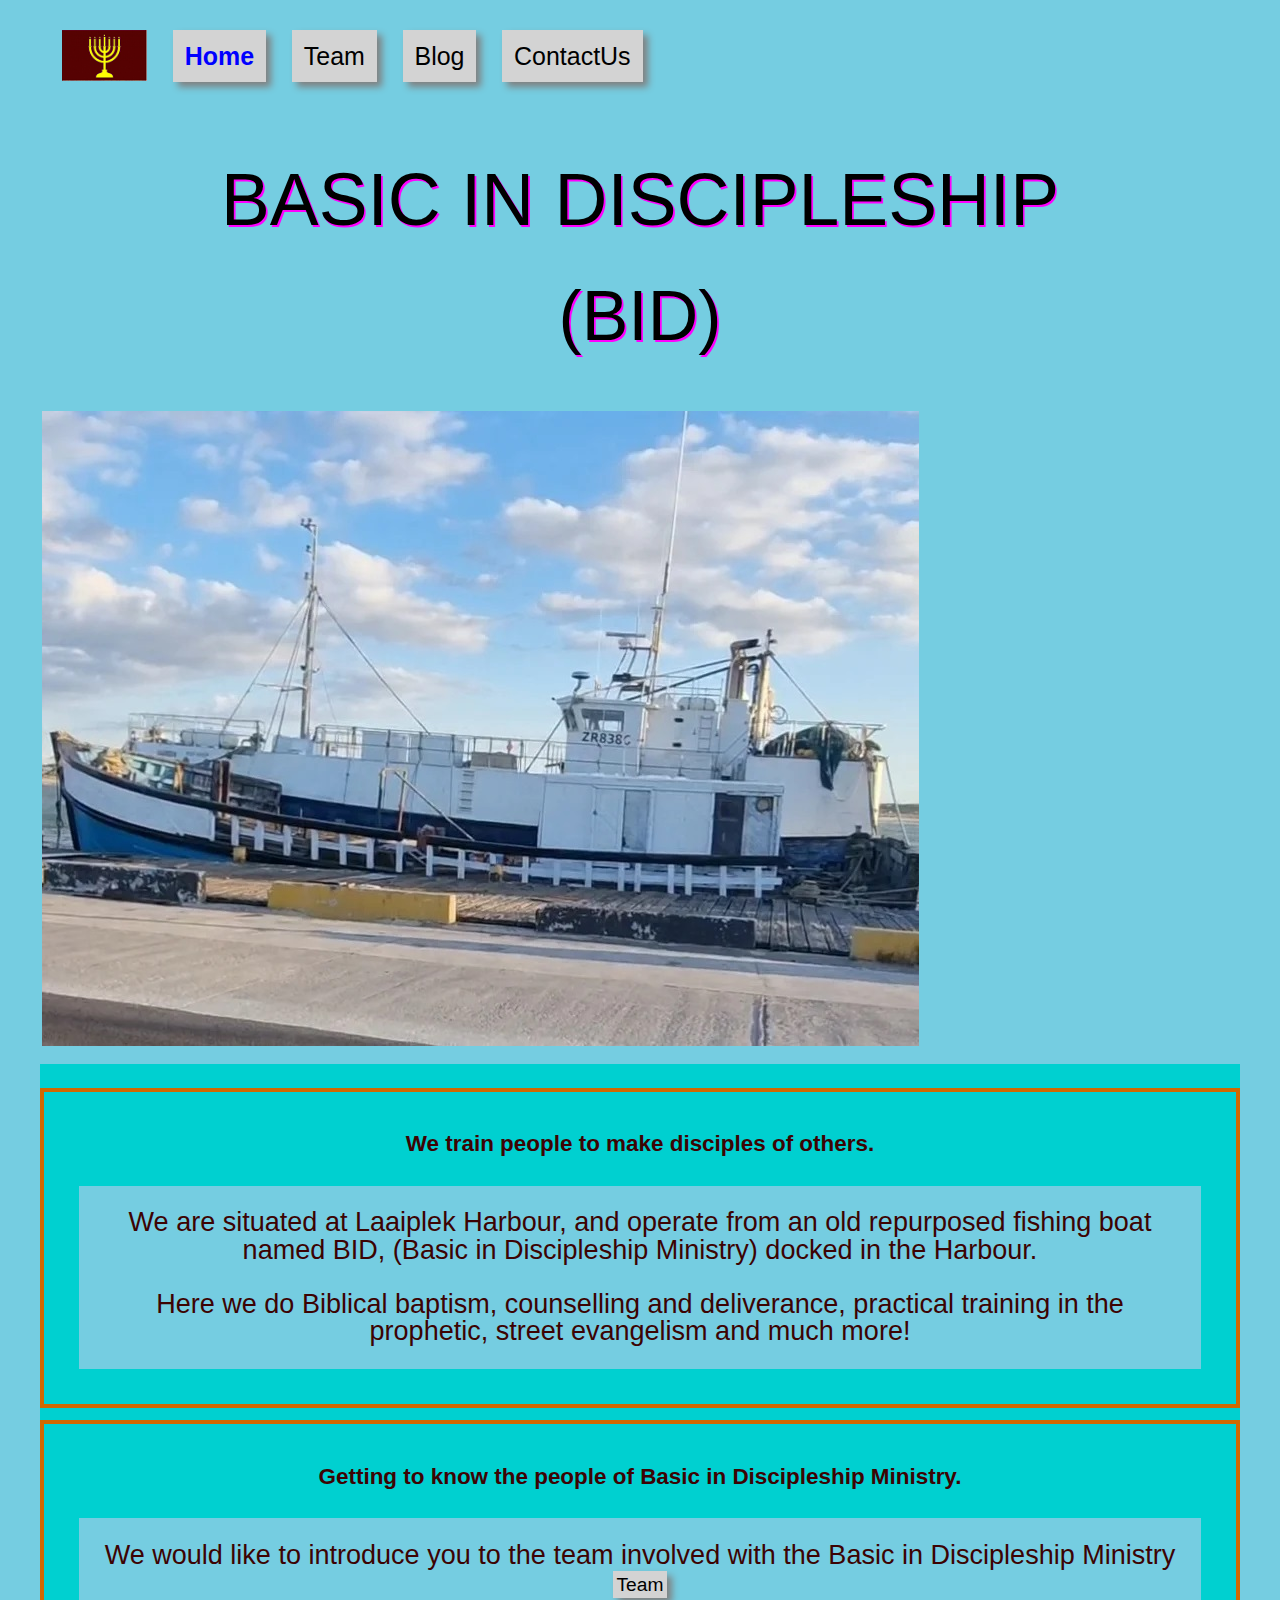
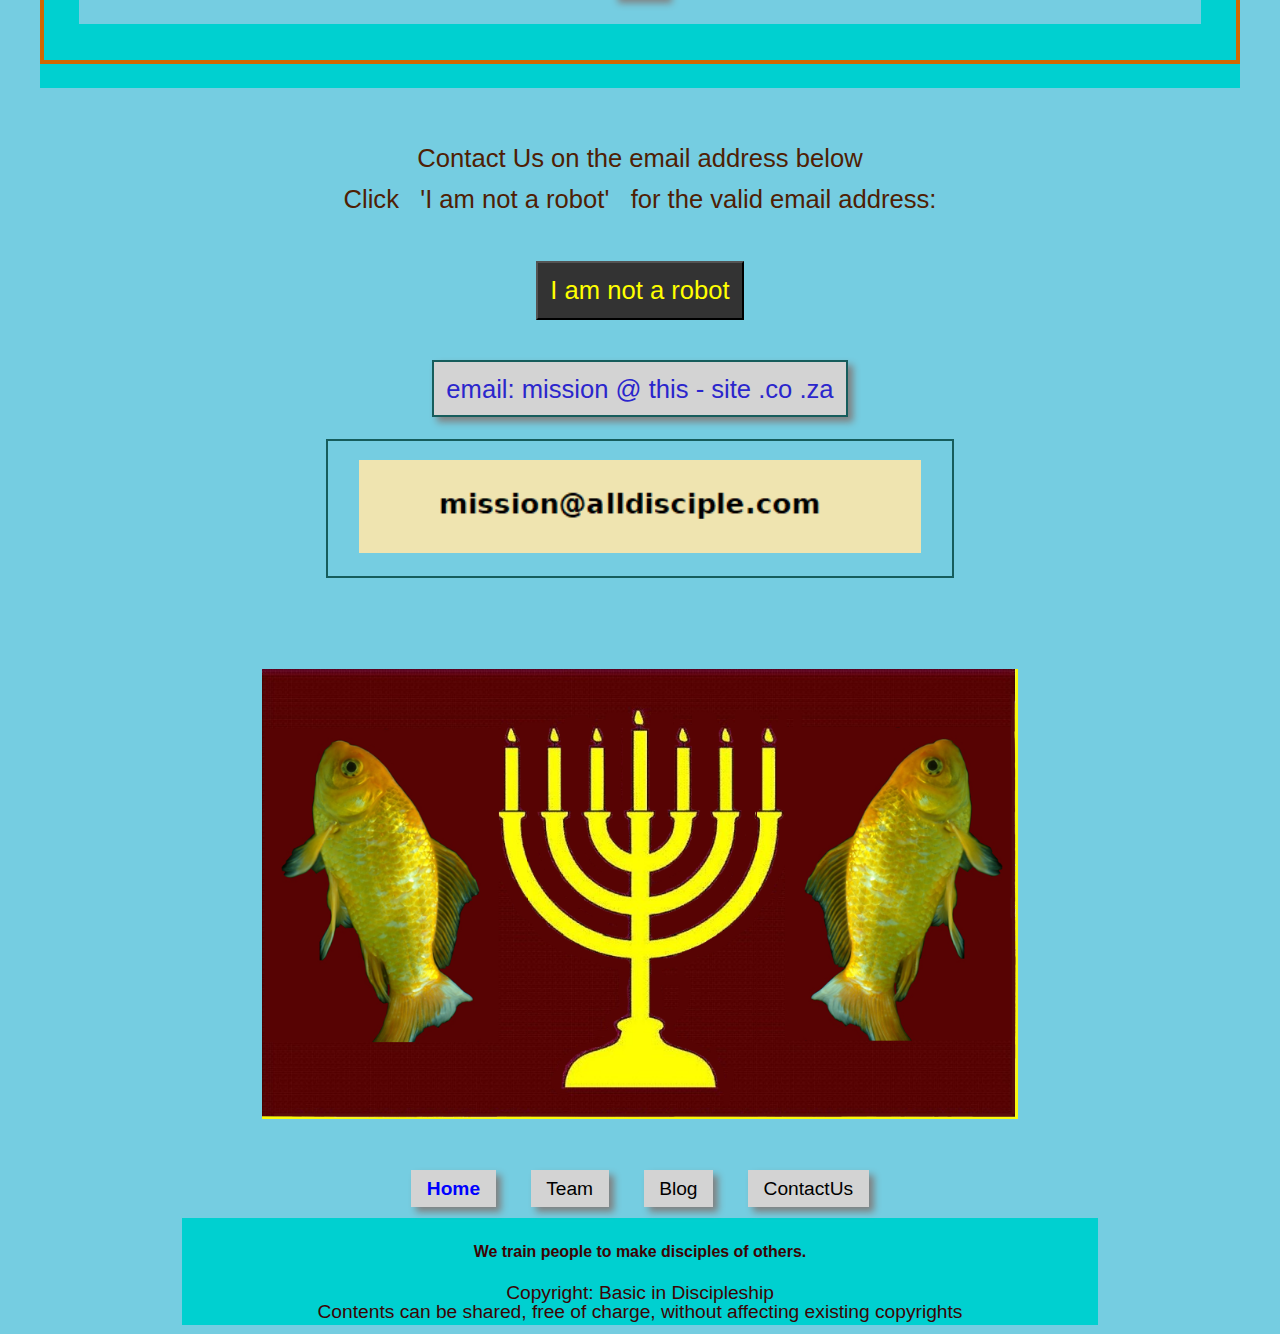
<file: index.html>
<!DOCTYPE html>
<html  lang="en">
<head>
    <meta http-equiv="Content-Type" content="text/html; charset=UTF-8" />
    <meta name="viewport" content="width=device-width, initial-scale=1.0">
    <title>BASIC IN DISCIPLESHIP MINISTRY</title>
    <link rel="stylesheet" type="text/css" href="/css/miboat.css">
    <link rel="icon" href="/favicon.ico">
    <script type="text/javascript" src="/inkludez/miscis.js"></script>
</head>

<body>
    <div id="bodydiv">
        <div class="stdupper">
            <div id="logo">
                <a id="logolink" href="/index.html" title="HOME Basic in Discipleship Ministry" translate="no"><img id="logopic" src="/media_gen/miboat.png" alt="Basic in Discipleship Ministry"></a>
                <div id="navtop">
                    <a class="navactive" href="/index.html" title="BID (Contact us)">Home<span class="navtran"></span></a>
                    <a class="navshow" href="/miteam.html" title="BID Team">Team<span class="navtran"></span></a>
                    <a class="navshow" href="/miblog.html" title="BID Blog">Blog<span class="navtran"></span></a>
                    <a class="navshow" href="/index.html#contactus" title="Contact us">ContactUs<span class="navtran"></span></a>
                </div> <!-- navtop -->

            </div> <!-- logo -->
            <div id="banner">
                <div id="headtext"> <h2>BASIC IN DISCIPLESHIP</h2>
                    <h3>(BID)</h3></div>
                <img src="/media_gen/BID-Mission-Boat-WestCoast.jpg" alt="BID Mission Boat WestCoast" title="BID Mission Boat WestCoast">
            </div> <!-- banner -->
        </div> <!-- stdupper -->

        <main class="stdlower">
            <div class="stdinfo">
                <h5>We train people to make disciples of others.<br/></h5>
                    <p>We are situated at Laaiplek Harbour, and operate from an old repurposed fishing boat named BID, (Basic in Discipleship Ministry) docked in the Harbour.<br/><br/>Here we do Biblical baptism, counselling and deliverance, practical training in the prophetic, street evangelism and much more!</p>
            </div> <!-- stdinfo -->
            <div class="stdinfo">
                <h5>Getting to know the people of Basic in Discipleship Ministry.</h5>
                <p>We would like to introduce you to the team involved with the Basic in Discipleship Ministry <br/><a class="navlink" href="/miteam.html" title="Team"><span class="navtran"></span>Team</a></p> 
            </div> <!-- stdinfo -->
        </main> <!-- stdlower -->
            
        <!-- email and footing  -->
        <section id="contactus">
            <p id="emltext">Contact Us on the email address below</p>
            <p id="clicktext">Click &nbsp; 'I&nbsp;am&nbsp;not&nbsp;a&nbsp;robot' &nbsp; for the valid email address:</p>
            <form name="NoRobot" id="NoRobot" action="">
                <input type="button" id="emlbutton" value="I am not a robot" onclick="emladrex();" title="Click for valid email below"><p id="emlwaiter">&nbsp;</p>
            </form>
            
            <p><a id="emladr" href="mailto:mission @ this - site .co .za" target="_blank" title="IF YOU ARE NOT A ROBOT- send email / right-click to Copy for web-based emails">email: mission @ this - site .co .za</a></p> <p>&nbsp;</p>
            
            <a id="emladrimg" href="mailto:mission @ this site .co .za" target="_blank" title="mission email address- Click I AM NOT A ROBOT for email above"><img id="emlpic" src="/media_gen/emladm.png" alt="admin email address"></a>
    </section> <!-- contactus -->

    <div class="centers">
        <!--img id="logobig" src="/media_gen/logofish.png" alt="Basic in Discipleship Ministry"><br/-->
        <img id="logobig" src="/media_gen/logofish0.png" alt="Basic in Discipleship Ministry">
    </div> <!-- centers -->


    <div id="navbottom">
        <a class="navactive" href="/index.html" title="BID (Contact us)">Home<span class="navtran"></span></a>
        <a class="navshow" href="/miteam.html" title="BID Team">Team<span class="navtran"></span></a>
        <a class="navshow" href="/miblog.html" title="BID Blog">Blog<span class="navtran"></span></a>
        <a class="navshow" href="/index.html#contactus" title="Contact us">ContactUs<span class="navtran"></span></a>
    </div> <!-- navbottom -->

    <footer id="footerdiv">
        <h5>We train people to make disciples of others.<br/></h5>
        <p>Copyright: Basic in Discipleship<br/>Contents can be shared, free of charge, without affecting existing copyrights</p>
    </footer>
    </div> <!-- bodydiv -->
</body>
</html>
</file>
<file: css/miboat.css>
/* Sequence: Standard, Classes, IDs
    Files are processed from top to bottom, so special cases (classes) come after standard entities and unique cases (IDs) come last.  So, if there are any duplictae attributes, then standard attributes will be replaced by the special (class) / unique (ID) attributes.

    banner image: background-image: url('../media_gen/abba-sunrise.png - removed for performance considerations on old / slow devices
*/
/*  Attributes of 'body' are global to the site and all items contained therein */
    :root {
        --main-background: #75cde1;  /* light sea blue/green */
        --main-text-color:#3c0303; /* 2f1b03 dark brown 570303 */
        --main-text-color2: #4f2004; /* 00008b  dark blue #710606 4d0505 */
        --std-background: #00d0d0; /* 00d0d0 7fd7d7  #009a9a light blue/green */
        --stdinfo-background: #75cde1; /* same as main bkgrnd */
        --stdinfo-border: #d06800; /* no border=same as bkgrnd */
        --button-background: #d3d3d3; /* light grey */
        --button-color: #000000; /* black */
        --button-hover: #fafad2; /* lightgoldenrodyellow */
        --button-active: #ff0000; /* red */
        --button-page: #0000ff; /* blue */
        --link-box-shad: #808080; /* grey */
        --audio-background: #50cdec;
        --media-background: #00d0d0; /* 333333 soft black (charcoal) */
        --media-color: #f0f0f0; /* soft off-white */
        --mbox-background: #7ccee0 /* aqua / light green/blue 44dc8d */ ;
        --auditem-background: #d2aa7e;
        --aud-border: #0000ff;
        --dark-border: #165d5c;
        --eml-background: #333333; /* soft black button background */
        --eml-color: #ffff00; /* yellow */
        --eml-text: #000000; /* black */
        --head-color: #000000; /* 00008b dark blue */
        --head-shadow: #ff00ff; /* 570303 ea00ff magenta */
        --robot-color: #333333; /* soft black (charcoal) */
    }
    body { /* colors not in variables - for really old browsers */
        background-color:  #75cde1;  /* light sea blue */
        color: #3c0303; /* dark brown 570303 */
		font-family: Arial, Helvetica, sans-serif, times, serif;
        line-height: 1;
        /*font-size: 16px;*/
		font-size: 100%; /* for some (IE) browsers that handle 'em' badly */
    }
    /* This ID is listed near the top since it is 'global'.  All other ID's are listed near the bottom of this file */
    #bodydiv { 
        background-color: var(--main-background);  /* light sea blue/green */
        /*background-color: red;*/
		color: var(--main-text-color2);
        width: 99%;
        margin: 0 auto;
	} /* default & for mobile and tablet */
    @media only screen and (min-width: 769px) {
        #bodydiv {
            color:var(--main-text-color);
            width: 95%;
    }} /* for wider screen */
    @media only screen and (min-width: 1209px) {
        #bodydiv {
            color:var(--main-text-color);
            max-width: 1500px;
    }} /* for rather wide screen */

    /* Standard */

    p {
        padding: 0; 
        margin: 0 auto;
    }

    span {
        width: auto;
        padding: 1%; 
        margin: 1% auto;
    }

    a {
        background-color: var(--button-background);
        border: 2px solid var(--button-background); /* for user overriding the colors */
        color: var(--button-color);
        font-size: 1.2em;
        font-style: normal;
        text-align: center;
		text-decoration: none;
        line-height: 200%;
        margin: 0.5em 0.8em;
        padding: 0.3em 0.7em;
        box-shadow: 5px 5px 7px var(--link-box-shad);
	} /* same look for 'a' links .. navtop & navbottom have other attributes */
    a:active {
        color: var(--button-active);
        border: 2px solid var(--button-active);
        font-style: oblique;
    } /* navtop & navbottom have no additional attributes for active */
    a:hover {
        background-color: var(--button-hover); /*  lightskyblue  */
        border: 2px solid var(--button-hover); /* normal colors: not needed; user overriding colors: shows border in different (contrast) color */
        font-style: italic;
        box-shadow: -5px -5px 7px var(--button-background); /*  lightgrey  */
    } /* navtop & navbottom have no additional attributes for hover */

    h1 {
		font: 2.3em  Arial, Helvetica, sans-serif;
        text-align: center;
		margin: 0.5em auto;
        padding: 0;
	}

    h2 {
		font: 2.2em  Arial, Helvetica, sans-serif;
        text-align: center;
		margin: 0.2em auto;
        padding: 0.8em;
        padding-bottom: 0; /* closer to text directly below it */
	}
	
	h3 {
		font: 2.1em  Arial, Helvetica, sans-serif;
		margin: 0.2em auto;
        padding: 0.8em;
        padding-bottom: 0; /* closer to text directly below it */
	}
	
	h4 {
		font: 1.6em  Arial, Helvetica, sans-serif;
		margin: 0.2em auto;
        padding: 0.2em;
        line-height: 100%;
	}

    /* Classes */

    .navactive   {
        display: inline;
        color: var(--button-page); /* show as active link for this page */
        font-weight: bold;
    } /* visible (active) menu items */
    .navshow {
        display: inline;
        color: var(--button-color); /* show as inactive link i.e. for another page */
    } /* visible (inactive) menu items */
    .navhide {
        display: none;
    } /* hide menu items (invisible) - temporarily (while busy with page) */
    .navtran {
        display: none; /* only needed to stop translaters from making a sentence out of the nav-bar */
        /*display:inline-block;*/
    } /* 'block break' between items of menu for translation */

    .navout { /* this is a class, so there can be more than 1 */
        width: 95%;
        display: block;
        font-size: 1.5em;
        text-align: center;
        align-items: center;
        margin: 0.5em auto;
        padding: 0.5em;
        line-height: 200%;
        clear: both;
    } /* similar to navbottom (ID) */

    .navlink { /* smaller link within text- paragraphs/ etc */
        display: inline-block;
        font-size: 1.2rem;
        text-align: center;
        align-items: center;
        margin: 0.1em auto;
        padding: 0.1em;
        line-height: 100%;
    } /* smaller than navbottom (ID) */
    .navlink a {
        font-size: 1.0rem;
    }

    .stdupper {
        display: block;
        font-size: 1.3em;
        margin: 0.1em auto;
        padding: 0.1em;
        clear: both;
    }
    .stdlower, .stdaudio, .stdinfo {
        display: block;
        font-size: 1.3em;
        margin: 1% auto;
        padding: 1% 0;
        clear: both;
    }
    .stdlower, .stdinfo {
        background-color: var(--std-background); /* fairly light blue/green */
    }
    .stdaudio {
        background-color: var(--audio-background); /* same background as audiodiv */
    }
    .stdinfo {
        border: 4px solid  var(--stdinfo-border);
    }

    .stdinfo  h1, h2, h3, h4, h5, h6 {
        /*border: 0.1px solid yellow;*/
        width: 90%;
        margin: 2% auto;
        padding: 0.5% 5%;
        text-align: center;
    }
    .stdinfo > p {
        background-color: var(--stdinfo-background);
        width: 90%;
        max-width: 1200px;
        font-size: 1.0em;
        font-weight: normal;
        color: var(--main-text-color);
        margin: 2% auto;
        padding: 2%;
        text-align: center;
    }

    .mediadiv {
        /*background-color: orange;*/
        color: var(--main-text-color);
        width: 90%;
        display: flex;
        flex-flow: column nowrap;
        /*overflow: auto; /* in case we change to wrap ... */
        margin: 0.1em auto;
        justify-content: center;
        align-content: center;
        align-items: center;
    }

    .mediadiv img {
        background-color: var(--media-background); /* 7D1F1F */
        color: var(--media-color);
        flex-basis: 90%;
        width: 80%;
        margin: 0.2em  auto;
        padding: 0.2em;
    }

    .medcurr, .medprev { /* media on Home and Archive pages */
        font-size: 1.2em;
        color: var(--main-text-color);
        margin: 0.2em auto;
        padding: 0.2em 1%;
        align-self: center;
        align-items: center;
        align-content: center;
        justify-content: center;
    }

    .medcurr { /* media on Home page - current week */
        /*background-color:coral;*/
        border: 0.1em solid var(--main-text-color);
        width: 80%;
        max-width: 800px;
        margin: 0 auto;
        text-align: center;
    }
    .medprev { /* media on Archive page(s) - previous week(s) */
        /*background-color: orange;*/
        display: flex;
        flex-flow: row wrap;
        overflow: auto;
    }
    .medcurr   p, .medprev   p, .medcurr  div, .medprev  div {
        /*background-color: aqua;*/
        width: 80%;
        /*min-width: max-content;*/
        text-align: center;
        margin: 0.1em auto;
        padding: 0.1em;
    }
    .medcurr  div, .medprev  div {
        width: 100%;
    }
    .medcurr  audio, .medprev   audio {
        /*background-color: aqua;*/
        width: 80%;
        align-self: center;
        margin: 0.4em auto;
        padding: 0.4em; 
    }
    .medcurr   video, .medprev   video {
        background-color: var(--media-background); /* soft black */
        color: var(--media-color);
        width: 80%;
        max-height: 95vh;
        align-content: center;
        align-self: center;
        margin: 0.4em auto;
        padding: 1.2em;
    }
    .medcurr img, .medprev img {
        background-color: var(--media-background); /* soft black */
        color: var(--media-color);
    }
    .medcurr   img, .medcurr  p, .medprev   img, .medprev  p {
        width: 80%;
        align-self: center;
        margin: 0.1em auto;
        padding: 0.1em; 
        align-content: center;
    }

    @media only screen and (min-width: 769px) {
        .medcurr   img, .medprev   img, .medcurr  p, .medprev  p {
        flex-basis: 45%; /* less than 50% to fit 2 images side by side */
        width: 40%; /* overwrites width above for medcurr & medprev */
        font-size: 1em;
        margin: 0.1em auto;
        padding: 0.1em ;
        
    }} /* wide screen for previous media:- image */
    @media only screen and (min-width: 769px) {
        .medcurr   video, .medprev   video{
        flex-basis: 75%; /* more than 50% so only 1 per 'line' */
        width: 40%; /* overwrites width above for medcurr & medprev */
        font-size: 0.8em;
        margin: 0.1em auto;
        padding: 0.1em;
    }} /* wide screen for previous media:-  video */

    @media only screen and (min-width: 769px) {
        .medcurr  audio, .medprev   audio {
        flex-basis: 55%; /* more than 50% so only 1 per 'line' */
        width: 40%;
        margin: 0.1em auto;
        padding: 0.1em;
        align-content: center;
        align-self: center;
    }} /* wide screen for previous media:- audio */

    .medbox { /* Box to display Greetings */
        width: 80%;
        align-content: center;
        align-self: center;
        align-items: center;
    }
    @media only screen and (min-width:769px) {
        .medbox { /* Box - wide screen */
            width: 54%; /* not too wide for text: verses for each day */
    }}

    .medbox p { /* Greetings */
        background-color: var(--mbox-background);  /* 2b26cc  0068D1 */
        color: var(--media-color);
        width: auto;
        max-width: 92%; /* allow for padding, margin */
        height: auto;
        margin: 0.4em auto;
        padding: 0.4em 3%;
        line-height: 120%;
    }
    @media only screen and (min-width:769px) {
        .medbox p { /* Greetings - wide screen*/
            width: auto;
            max-width: 58%; /* not too wide */
            margin: 1em auto;
            padding: 2em 8%;
    }}

    .audiodiv { /* Div to contain audio recordings */
        background-color: var(--audio-background);
        border: 1px solid var(--dark-border);
        width: 97%;
        display: flex;
        flex-flow: row wrap;
        overflow: auto;
        color: #f0f0f0;
        justify-content: center;
        align-content: center;
        margin: 0em auto;
        padding: 0em;
    } 

    .audioitem { /* Audio recordings */
        background-color: var(--auditem-background);
        border: 1px solid var(--aud-border);
        flex-basis: 30%; /* 3 per line */
        overflow: auto;
        color: var(--button-color);
        margin: 0.1em 0.1em;
        padding: 0.1em 0.1em;
        font-size: 1.0em;
        align-items: center;
        text-align: center;
        align-self: center;
    }

    .listdiv { /* Div to contain list of scriptures (audio) */
        display: flex;
        flex-flow: row wrap;
        margin: 0.1em auto;
        padding: 0.1em;
    }
    .listitem { /* Scripture audios in the list */
        background-color: var(--auditem-background);  /*    0068D1    */
        border: 1px solid var(--auditem-background); /* if user overrides colors then border should at least show */
        flex-basis: 30%;
        color: var(--media-color);
        text-align: center;
        margin: 0.1em auto;
        padding: 0.1em;
    }

    .gallerydiv { /* FLEX CONTAINER */
        width: 95%;
        /*max-width: 100vw;*/
        background-color: var(--media-background);
        display: flex;
        flex-flow: row wrap;
        align-items: center;
        justify-items: center;
        margin: 0 auto;
    }
    .gallerydiv video { /* any video in gallerydiv */
        background-color: var(--media-background); /* soft black */
        color: var(--media-color);
        flex-basis: auto;
        width: auto;
        max-height: 80vh;
        align-content: center;
        align-self: center;
        margin: 0.4em auto;
        padding: 1.2em;
    }
    .gallerydiv img { /* any img in gallerydiv */
        background-color: var(--media-background); /* soft black */
        color: var(--media-color);
        max-height: 100vh;
        height: auto;
        width: auto;
        overflow: auto;
        justify-content:space-around;
        margin: 0 auto;
        padding: 0.5%;
    }
    /* flex-basis: 16.5%; 5 per line */
    .gallerythin { /* 2x wide + 1x thin to fit on 1 line */
        flex-basis: 12%;
        /*max-height: min-content;*/
    }
    .gallerywide { /* 2x wide + 1x thin to fit on 1 line */
        flex-basis: 36%;
        /*max-height: min-content;*/
    }
    .gallerypic4 {
        flex-basis:  auto;
        max-width: 21.5%; /* 4 per line */ 
    }
    .gallerypic3 {
        flex-basis: auto;
        max-width: 31.5%;
        /*flex-basis: 31.5%; /* 3 per line */
        /*height: max-content;*/
    }
    .gallerypic2 {
        flex-basis:  auto;
        max-width: 42.5%; /* 2 per line */
        /*flex-basis: 42.5%; /* 3 per line */
        /*height: max-content;*/
    }
    .gallerypic1 {
        flex-basis:  auto;
        max-width: 70%; 
        /*flex-basis: 70%; /* 1 per line */
        /*height: max-content;*/
    }

    .sayings { /* Quotes / sayings: text */
        background-color: var(--mbox-background);  /* #006CD1   0068D1  darkblue 213863 */
        color:  var(--main-text-color);
        font-size: 1.4em;
        width: 92%;
        margin: 0.4em auto;
        padding: 0.4em 1em;
    }
    @media only screen and (min-width:769px) {
        .sayings { /* Quotes / sayings: text - wide screen */
            width: 70%;
            margin: 0.4em auto;
            padding: 0.4em 3em;
    }}
    
    .centers { /* Centered display */
        width: 80%;
        display: block;
        align-items: center;
        align-content: center;
        justify-items: center;
        justify-content: center;
        justify-self: center;
        align-self: center;
        text-align: center;
        margin: 2% auto;
        padding: 2%;
        clear: both;
    }

	.clears { /* General display clearing both sides */
        width: 80%;
        text-align: center;
        align-content: center;
        margin: 3% auto;
        padding: 3% 1%;
		clear: both;
	}

    .text { /* Simple text */
        background-color: var(--std-background);  /* same background color as footerdiv */
        color: var(--main-text-color);
        font-size: 1.0em;
        margin: 0.1em auto;
        padding: 0.1em 0.8em;
    }

    .updaily { /* Text msg about daily updates */
        background-color: var(--mbox-background);
        border: 2px solid  var(--dark-border);
        width: 90%;
        max-width: 980px;
        font-size: 1.1em;
        font-weight: normal;
        color: var(--main-text-color);
        margin: 2% auto;
        padding: 2%;
        text-align: center;
    }

    .blesshad { /* Blessing text with shadow as outline */
        font-size: 3.5em;
        color: var(--media-color);
        text-shadow: 0 0 4px var(--main-text-color); /* use shadow to 'outline' the text */
        /*text-shadow:
        -1px -1px 0 #000,
        0   -1px 0 #000,
        1px -1px 0 #000,
        1px  0   0 #000,
        1px  1px 0 #000,
        0    1px 0 #000,
        -1px  1px 0 #000,
        -1px  0   0 #000; /* very detailed shadow for soldi outline */
        text-align: center;
        width: auto;
        font-weight: 700;
        max-width: 100%;
        margin: 0 auto;
        padding: 0;
    }
    @media only screen and (max-width: 650px) {
        .blesshad {
            font-size: 1.9em;
    }}
    @media only screen and (max-width: 500px) {
        .blesshad {
            font-size: 1.6em;
    }}

     	/* IDs */

    #logobig {
        height: 50vh;
        width: auto;
        max-height: 600px;
    }

	#logo {
		display: flex;
        flex-flow: row wrap;
        overflow: auto;
        margin: 0.4em 1%;
	}
 
    #logopic { /* square logo pic */
        flex-basis: 6%;
        height: 3.5em; /* similar size to navtop - a */
        width: auto;
    }

    #navtop {
        flex-basis: 90%;
        font: 1.0em  Arial, Helvetica, sans-serif;
        color: var(--button-color);
        width: 100%;
        height: auto;
        margin: 0px auto;
        padding: 0;
        align-self: center; /* vertically aligned with logopic */
    } /* nav items display as per the Classes e.g. navactive */
    #navtop a {
        text-align: center;
        /*height: 2.0em; /* similar size to logopic */
        line-height: 200%; /* need this to avoid overlap on high zoom */
        padding: 0.4em 0.4em;
        margin: 0.2em 0.4em;
    } /* a:hover and a:active as per all 'a' items (above) */

    #navbottom {
        /*background-color: #ffff00;*/
        width: 95%;
        display: block;
        margin: 0em auto;
        padding: 0em;
        clear: both;
        text-align: center;
    } /* just a small duplicate of navtop for convenience */
    #navbottom a {
        text-align: center;
        line-height: 200%;
    }

    #banner {
        align-items: center;
        align-content: center;
        margin: 0 auto;
        padding: 0;
    }
    #headpic {
        width: 100%;
        display: block;
        margin: 0% auto;
        padding: 0%;
        clear: both;
    }

    #headtext {
        color: var(--head-color);  /* f0f0f0 */
        font: 1.1em  Arial, Helvetica, sans-serif;
        font-weight: 900;
        text-shadow: 0.05em 0.05em 0.01em var(--head-shadow); /* DEDE2C   FFFF33 */
        text-align: center;
		margin:  0.4em auto;
        padding: 0.4em 3%;
    }
    @media only screen and (min-width:300px) {
        #headtext {
            font: 1.3em  Arial, Helvetica, sans-serif;
            font-weight: 900;
    }}
    @media only screen and (min-width:769px) {
        #headtext {
            font: 1.4em  Arial, Helvetica, sans-serif;
            font-weight: 900;
    }}
    @media only screen and (min-width:1229px) {
        #headtext {
            font: 1.6em  Arial, Helvetica, sans-serif;
            font-weight: 900;
    }}
    @media only screen and (min-width:1649px) {
        #headtext {
            font: 1.8em  Arial, Helvetica, sans-serif;
            font-weight: 900;
    }}

    #contactus { /* contact us section */
        width: 80%;
        display: block;
        text-align: center;
        margin: 2% auto;
        padding: 2%;
        clear: both;
    }

    #emladr {
        border: 2px solid var(--dark-border); /* slightly darker than body background */
        color:#2b26cc;
    }
    #emladr:hover {
        background-color: var(--button-hover);
        border: 2px dashed var(--button-hover); /* if colors set for impared vision */
    }
    #emladrimg { /* border #9e764a */
        border: 2px solid var(--dark-border); /* slightly darker than body background */
        background-color: inherit;
        box-shadow: inherit;
        display: block;
        max-width: 90%; /* small screen - show bigger */
        line-height: 100%; 
        margin: 2% auto;
        padding: 0;
    }
    @media only screen and (min-width: 769px) {
        #emladrimg {
            max-width: 65%; /* wide screen - not too big */
    }}
    #emladrimg:hover {
        background-color: var(--button-hover);
        border: 2px dashed var(--button-hover); /* if colors set for impared vision */
        box-shadow: inherit;
    }
    #logolink { /* border #9e764a */
        border: none;
        /*border: 2px solid var(--dark-border); /* slightly darker than background */
        background-color: inherit;
        box-shadow: inherit;
        display: block;
        max-width: 90%; /* small screen - show bigger */
        line-height: 100%;
        font-size: 0.7em;
        margin: 1% auto;
        padding: 0;
    }
    @media only screen and (min-width: 769px) {
        #logolink {
            max-width: 65%; /* wide screen - not too big */
    }}
    #logolink:hover {
        background-color: var(--button-hover);
        border: 2px dashed var(--button-hover); /* if colors set for impared vision */
        box-shadow: inherit;
    }
    #footerdiv {
        background-color: var(--std-background);
        color: var(--main-text-color);
        font-size: 1.2em;
        width: 98vw;
        text-align: center;
        margin: 0.5em auto;
        padding: 0.2em 0.5em;
		clear: both;
    }
    @media only screen and (min-width: 769px) {
        #footerdiv {
            width: 70vw;
    }}
    
    /* Smart email (hidden)- replaced via js */
    #emladr , #emlbutton, #emlbut, #emlwait {
        font: 1.6em  Arial, Helvetica, sans-serif;
        margin: 1.5em auto;
        padding: 0.5em;
    }
    
    #emlbutton {
        background-color: var(--eml-background);
        color: var(--eml-color);
        font: 1.6em  Arial, Helvetica, sans-serif;
    }
    #emlbutton:hover { /* hover only for emlbutton, not emlbut */
        background-color: var(--eml-color);
        color: var(--robot-color);
        font-style: italic;
        font-weight: bold;
    }
    #emlbut { /* no hover once id changed to emlbut (javascript) */
        color: var(--eml-text);
        margin-bottom: -0.25em;
    }
    #emlwaiter { /* instructions to wait.. click/ right-click) */
        color: var(--eml-color);
        margin: 0 auto;
        padding: 0;
    }
    #emlwait { /* instructions to wait.. click/ right-click) */
        color: var(--eml-text);
        margin: 0.25 auto;
        padding: 0.25em;
    }

    #emlpic {
        width: 90%;
        text-align: center;
        align-content: center;
        margin: 0.5em auto;
        padding: 0.5em;
        clear: both;
    }

    #emltext, #clicktext { /* similar to h4 */
        color: var(--main-text-color2);
        font: 1.6em  Arial, Helvetica, sans-serif;
		margin: 0.2em 0.5em;
        padding: 0.2em;
        line-height: 100%;
    }

    .divhide { /* right at the end, to override any DISPLAY that came before */
        display: none;
    }
    #divhide { /* ADD TO CLASS or ID, as required */
        display: none;
    }  /*  TO HIDE A DIV THAT IS ABOUT TO CHANGE OR IS (WILL BE) INVALID  */
	/* @end */
</file>
